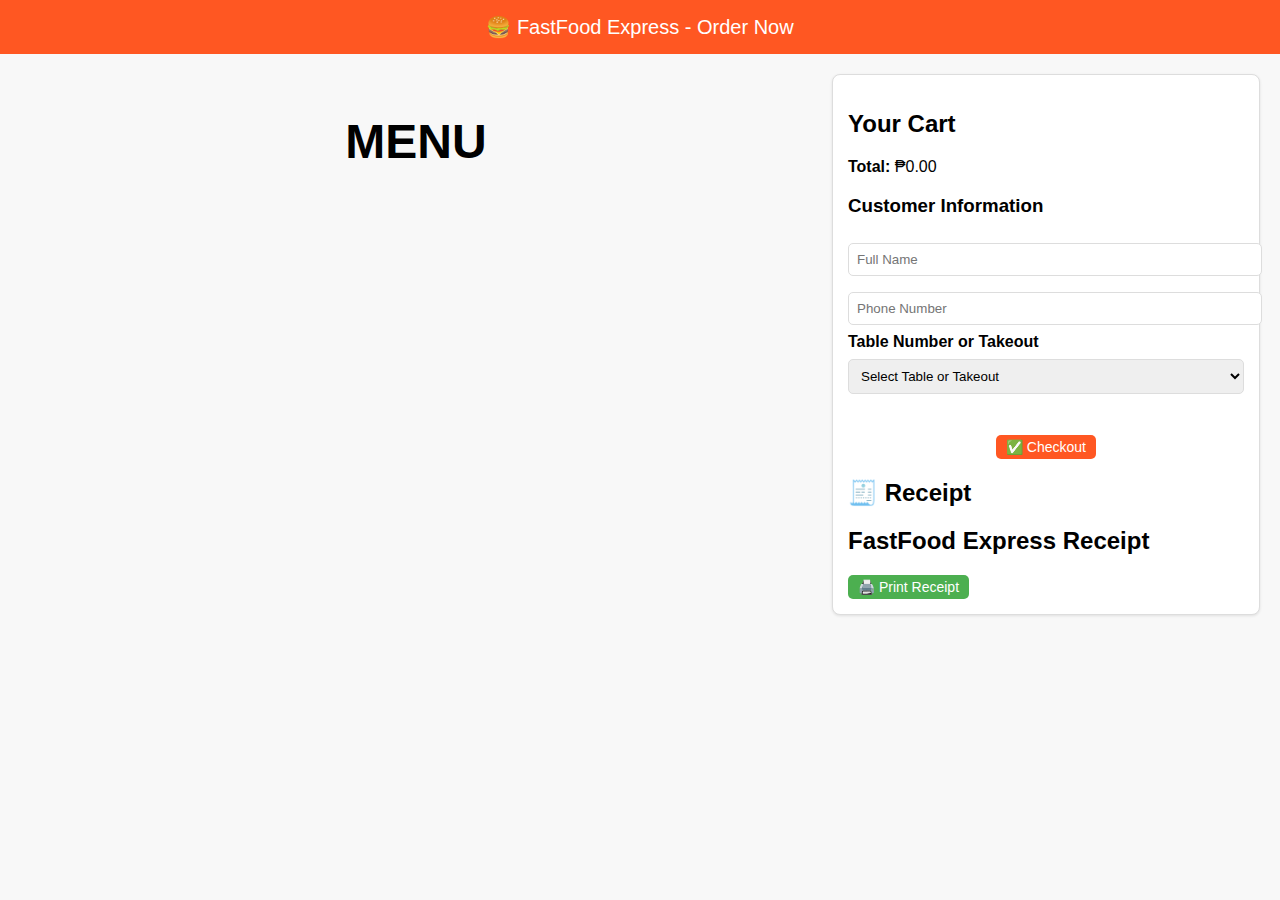
<file: index.html>
<!DOCTYPE html>
<html lang="en">
<head>
  <meta charset="UTF-8" />
  <meta name="viewport" content="width=device-width, initial-scale=1" />
  <title>Fast Food Order - Customer</title>
 
  <link rel="stylesheet" href="customer.css">
</head>

<style media="print">
  body * {
    visibility: hidden;
  }

  #receipt, #receipt * {
    visibility: visible;
  }

  #receipt {
    position: absolute;
    top: 0;
    left: 0;
    width: 100%;
    background: white;
    padding: 20px;
  }

  .print-btn {
    display: none; /* Hide the Print button when printing */
  }
</style>


<body>
  <header>🍔 FastFood Express - Order Now</header>
  <main>
    <section id="menu" aria-label="Menu">
      <h2>Menu</h2>
      <div class="menu-items" aria-live="polite"></div>
    </section>

    <aside id="sidebar" aria-label="Order Summary">
      <section id="cart" aria-label="Shopping Cart">
        <h2>Your Cart</h2>
        <div class="cart-items">
        
        </div>
        <p><strong>Total:</strong> ₱<span id="total">0.00</span></p>

        <h3>Customer Information</h3>
        <input type="text" id="customerName" placeholder="Full Name" required autocomplete="name" aria-required="true" />
        <input type="tel" id="customerPhone" placeholder="Phone Number" required autocomplete="tel" aria-required="true"/>

        <br>

        <label for="tableSelect"><strong>Table Number or Takeout</strong></label><br>
        <select id="tableSelect" required aria-required="true">
          <option value="" disabled selected>Select Table or Takeout</option>
          <option value="Takeout">Takeout</option>
          <option value="Table 1">Table 1</option>
          <option value="Table 2">Table 2</option>
          <option value="Table 3">Table 3</option>
          <option value="Table 4">Table 4</option>
        </select>
        <br>
        <br>

        <button class="checkout-btn" onclick="checkout()" aria-label="Proceed to Checkout">✅ Checkout</button>

      </section>    

      <section id="receipt" aria-live="polite" role="region" aria-label="Receipt">
        <h2>🧾 Receipt</h2>
        <div id="receiptContent">
            <h2>FastFood Express Receipt</h2>

        </div>
        <button class="print-btn" onclick="window.print()" aria-label="Print Receipt">🖨️ Print Receipt</button>
      </section>
    </aside>
  </main>

  <script>
    let menuItems = JSON.parse(localStorage.getItem('menuStock')) || [];
    const cart = [];

    function loadMenu() {
      const menuDiv = document.querySelector('.menu-items');
      menuDiv.innerHTML = '';
      menuItems.forEach(item => {
        const isOut = item.stock <= 0;
        const div = document.createElement('div');
        div.className = 'menu-item';
        div.innerHTML = `
          <img src="${item.image}" alt="${item.name}" loading="lazy" />
          <h3>${item.name}</h3>
          <p>₱${item.price.toFixed(2)}</p>
          <div class="menu-item-controls">
            <input type="number" id="qty-${item.id}" min="1" max="${item.stock}" value="1" ${isOut ? 'disabled' : ''} aria-label="Quantity for ${item.name}" />
            <button onclick="addToCart(${item.id})" ${isOut ? 'disabled' : ''} aria-label="${isOut ? 'Out of stock' : 'Add to cart'}">
              ${isOut ? 'Out of Stock' : 'Add'}
            </button>
          </div>
        `;
        menuDiv.appendChild(div);
      });
    }

    function addToCart(itemId) {
      const item = menuItems.find(m => m.id === itemId);
      const qtyInput = document.getElementById(`qty-${item.id}`);
      const qty = parseInt(qtyInput.value);

      if (isNaN(qty) || qty < 1 || qty > item.stock) {
        alert(`Enter a quantity between 1 and ${item.stock}`);
        return;
      }

      const existing = cart.find(ci => ci.id === itemId);
      if (existing) {
        if (existing.quantity + qty > item.stock) {
          alert(`Only ${item.stock - existing.quantity} more in stock for ${item.name}`);
          return;
        }
        existing.quantity += qty;
      } else {
        cart.push({ id: item.id, name: item.name, price: item.price, quantity: qty });
      }

      updateCart();
    }

    function updateCart() {
      const cartDiv = document.querySelector('.cart-items');
      const totalSpan = document.getElementById('total');
      cartDiv.innerHTML = '';
      let total = 0;

      cart.forEach((item, index) => {
        total += item.price * item.quantity;
        const div = document.createElement('div');
        div.className = 'cart-item';
        div.innerHTML = `
          <div>${item.name} - ₱${item.price.toFixed(2)} x ${item.quantity}</div>
          <div>
            <button onclick="adjustQty(${index}, -1)" aria-label="Decrease quantity for ${item.name}">➖</button>
            <button onclick="adjustQty(${index}, 1)" aria-label="Increase quantity for ${item.name}">➕</button>
            <button onclick="removeFromCart(${index})" aria-label="Remove ${item.name} from cart">❌</button>
          </div>
        `;
        cartDiv.appendChild(div);
      });

      totalSpan.textContent = total.toFixed(2);
    }

    function adjustQty(index, delta) {
      const item = cart[index];
      const stock = menuItems.find(m => m.id === item.id).stock;

      if (item.quantity + delta < 1) return;
      if (item.quantity + delta > stock) {
        alert(`Only ${stock} in stock for ${item.name}`);
        return;
      }

      item.quantity += delta;
      updateCart();
    }

    function removeFromCart(index) {
      cart.splice(index, 1);
      updateCart();
    }

    function checkout() {
      const name = document.getElementById('customerName').value.trim();
      const phone = document.getElementById('customerPhone').value.trim();
      const table = document.getElementById('tableSelect').value;

      if (!name || !phone || !table) {
        alert("Please fill in all customer details.");
        return;
      }

      if (cart.length === 0) {
        alert("Your cart is empty.");
        return;
      }

      for (const item of cart) {
        const stockItem = menuItems.find(m => m.id === item.id);
        if (stockItem.stock < item.quantity) {
          alert(`Not enough stock for ${item.name}.`);
          return;
        }
      }

      cart.forEach(item => {
        const stockItem = menuItems.find(m => m.id === item.id);
        stockItem.stock -= item.quantity;
      });

      localStorage.setItem('menuStock', JSON.stringify(menuItems));

      let total = 0;
      let receipt = `
        <p><strong>Name:</strong> ${name}</p>
        <p><strong>Phone:</strong> ${phone}</p>
        <p><strong>Table:</strong> ${table}</p>
        <hr />
        <h3>Items:</h3>
        <ul>
      `;

      cart.forEach(item => {
        receipt += `<li>${item.name} x${item.quantity} - ₱${(item.price * item.quantity).toFixed(2)}</li>`;
        total += item.price * item.quantity;
      });

      receipt += `</ul><p><strong>Total:</strong> ₱${total.toFixed(2)}</p><p>✅ Thank you for your order!</p>`;

      document.getElementById('receiptContent').innerHTML = receipt;
      document.getElementById('receipt').style.display = 'block';

      const order = {
        name,
        phone,
        table,
        items: cart.map(i => ({ name: i.name, quantity: i.quantity })),
        total,
        timestamp: new Date().toLocaleString()
      };
      const orders = JSON.parse(localStorage.getItem('orders')) || [];
      orders.push(order);
      localStorage.setItem('orders', JSON.stringify(orders));

      cart.length = 0;
      updateCart();
      loadMenu();

      document.getElementById('customerName').value = '';
      document.getElementById('customerPhone').value = '';
      document.getElementById('tableSelect').value = '';
    }

    window.onload = loadMenu;
  </script>
</body>
</html>
</file>
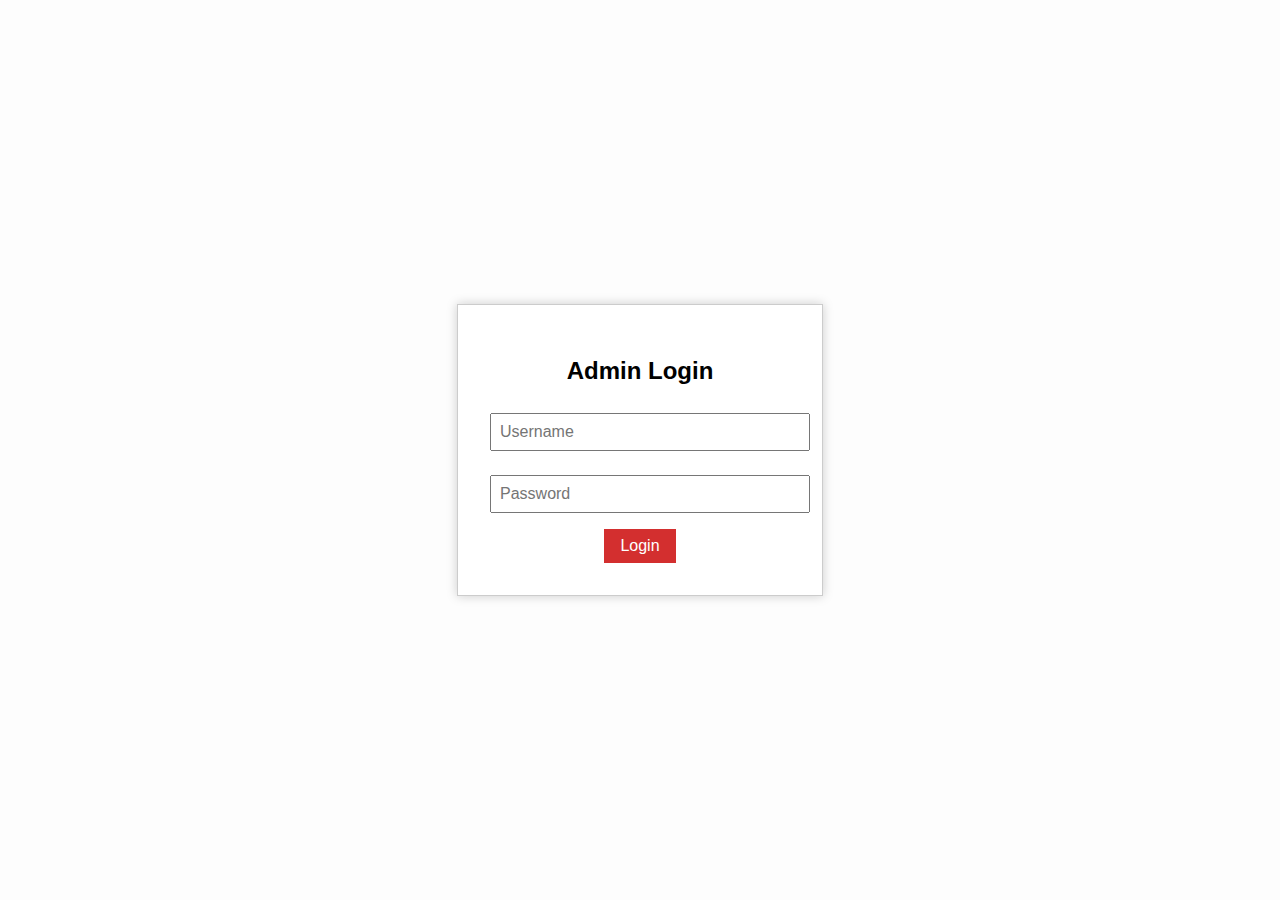
<file: login.html>
<!DOCTYPE html>
<html lang="en">
<head>
  <meta charset="UTF-8" />
  <meta name="viewport" content="width=device-width, initial-scale=1" />
  <title>Admin Login - FastFood Express</title>
  <style>
    body {
      font-family: Arial, sans-serif;
      background: #fdfdfd;
      display: flex;
      justify-content: center;
      align-items: center;
      height: 100vh;
      margin: 0;
    }
    #loginBox {
      border: 1px solid #ccc;
      padding: 2rem;
      background: white;
      box-shadow: 0 0 10px #ccc;
      width: 300px;
      text-align: center;
    }
    input {
      width: 100%;
      padding: 0.5rem;
      margin: 0.5rem 0 1rem;
      font-size: 1rem;
    }
    button {
      background-color: #d32f2f;
      color: white;
      border: none;
      padding: 0.5rem 1rem;
      font-size: 1rem;
      cursor: pointer;
    }
    button:hover {
      background-color: #b71c1c;
    }
    .error {
      color: red;
      margin-bottom: 1rem;
    }
  </style>
</head>
<body>
  <div id="loginBox">
    <h2>Admin Login</h2>
    <div class="error" id="errorMsg"></div>
    <input type="text" id="username" placeholder="Username" autocomplete="off" />
    <input type="password" id="password" placeholder="Password" autocomplete="off" />
    <button onclick="login()">Login</button>
  </div>

  <script>
    const ADMIN_USERNAME = "admin";
    const ADMIN_PASSWORD = "admin";

    function login() {
      const username = document.getElementById('username').value.trim();
      const password = document.getElementById('password').value.trim();
      const errorMsg = document.getElementById('errorMsg');

      if (username === ADMIN_USERNAME && password === ADMIN_PASSWORD) {
        // Save login status in sessionStorage
        sessionStorage.setItem('isAdminLoggedIn', 'true');
        // Redirect to admin panel
        window.location.href = "admin.html";
      } else {
        errorMsg.textContent = "Invalid username or password";
      }
    }

    // Optional: Press Enter to submit login
    document.addEventListener('keydown', (e) => {
      if (e.key === 'Enter') {
        login();
      }
    });
  </script>
</body>
</html>
</file>
<file: customer.css>
/* customer.css */

/* Base Styles (Mobile First) */
body {
  font-family: Arial, sans-serif;
  background-color: #f8f8f8;
  margin: 0;
  padding: 0;
}

header {
  background-color: #ff5722;
  color: white;
  text-align: center;
  padding: 15px;
  font-size: 20px;
}

main {
  display: flex;
  flex-direction: column;
  padding: 10px;
}

/* Menu Section */
#menu {
  margin-bottom: 20px;
}

#menu h2 {
  text-align: center;
  font-size: 32px;
  text-transform: uppercase;
}

.menu-items {
  display: grid;
  grid-template-columns: 1fr 1fr;
  gap: 10px;
}

.menu-item {
  background-color: white;
  border: 1px solid #ddd;
  border-radius: 8px;
  padding: 8px;
  text-align: center;
  box-shadow: 0 1px 3px rgba(0, 0, 0, 0.1);
}

.menu-item img {
  max-width: 100%;
  height: 120px;
  border-radius: 8px;
}

.menu-item-controls {
  margin-top: 8px;
}

/* Sidebar Section */
#sidebar {
  background-color: #fff;
  border: 1px solid #ddd;
  border-radius: 8px;
  padding: 15px;
  box-shadow: 0 1px 3px rgba(0, 0, 0, 0.1);
}

.cart-items {
  margin-bottom: 10px;
  font-size: 12px;
  color: #e64a19;
  font-weight: bolder;
}

.cart-item {
  display: flex;
  justify-content: space-between;
  align-items: center;
  padding: 5px 0;
}

button {
  background-color: #ff5722;
  color: white;
  border: none;
  border-radius: 5px;
  padding: 4px 10px;
  cursor: pointer;
  font-size: 14px;
}

button:hover {
  background-color: #e64a19;
}

/* Print-only Receipt */
@media print {
  body * {
    visibility: hidden;
  }

  #receipt, #receipt * {
    visibility: visible;
  }

  #receipt {
    position: absolute;
    top: 0;
    left: 0;
    width: 80mm;
    padding: 10px;
    font-size: 12px;
  }
}

.print-btn {
  background-color: #4CAF50;
}

.print-btn:hover {
  background-color: #45a049;
}

/* Input Styles */
input[type="text"],
input[type="tel"],
select {
  width: 100%;
  padding: 8px;
  margin: 8px 0;
  border: 1px solid #ddd;
  border-radius: 5px;
}

input[type="number"] {
  width: 50px;
}

/* Checkout Button Centering */
#cart button[onclick="checkout()"] {
  display: block;
  margin: 15px auto;
}

/* Larger Screens */
@media (min-width: 768px) {
  main {
    flex-direction: row;
    justify-content: space-between;
    padding: 20px;
  }

  #menu {
    flex: 2;
    margin-right: 20px;
  }

  #menu h2 {
    font-size: 48px;
  }

  .menu-items {
    grid-template-columns: repeat(auto-fill, minmax(180px, 1fr));
    gap: 20px;
  }

  #sidebar {
    flex: 1;
  }

  .menu-item img {
    height: 180px;
  }
}
</file>
